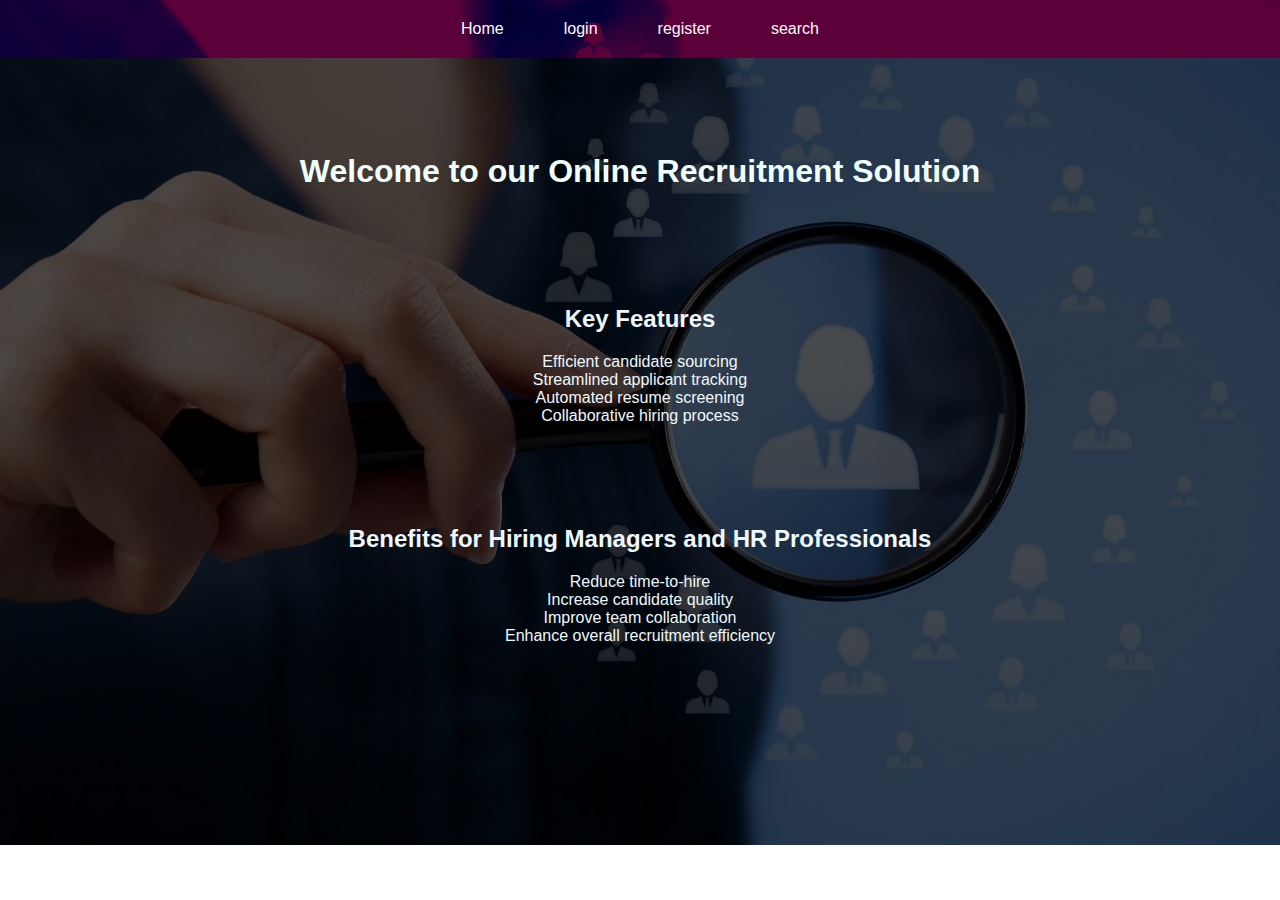
<file: online Recruitment solution/projevt/index.html>
<!DOCTYPE html>
<html>

<head>
  <title>Online Recruitment Solution</title>
  <link rel="stylesheet" type="text/css" href="styles.css">
</head>

<body>

  <nav class="navbar background">
    <ul>
      <li class="item"><a href="index.html">Home</a></li>
      <li class="item"><a href="login.html">login</a></li>
      <li class="item"><a href="register.html">register</a></li>
      <li class="item"><a href="search.html">search</a></li>

    </ul>
  </nav>
     <div class="background">
    <header>
      <h1>Welcome to our Online Recruitment Solution</h1>
    </header>


    <div class="home">

      <section id="features">
        <h2>Key Features</h2>
        <ul class="space">
          <li>Efficient candidate sourcing</li>
          <li>Streamlined applicant tracking</li>
          <li>Automated resume screening</li>
          <li>Collaborative hiring process</li>
        </ul>
      </section>

      <section id="benefits">
        <h2>Benefits for Hiring Managers and HR Professionals</h2>
        <ul class="space">
          <li>Reduce time-to-hire</li>
          <li>Increase candidate quality</li>
          <li>Improve team collaboration</li>
          <li>Enhance overall recruitment efficiency</li>
        </ul>
      </section>
    </div>
    </div>
  

  <script src="script.js"></script>
</body>

</html>
</file>
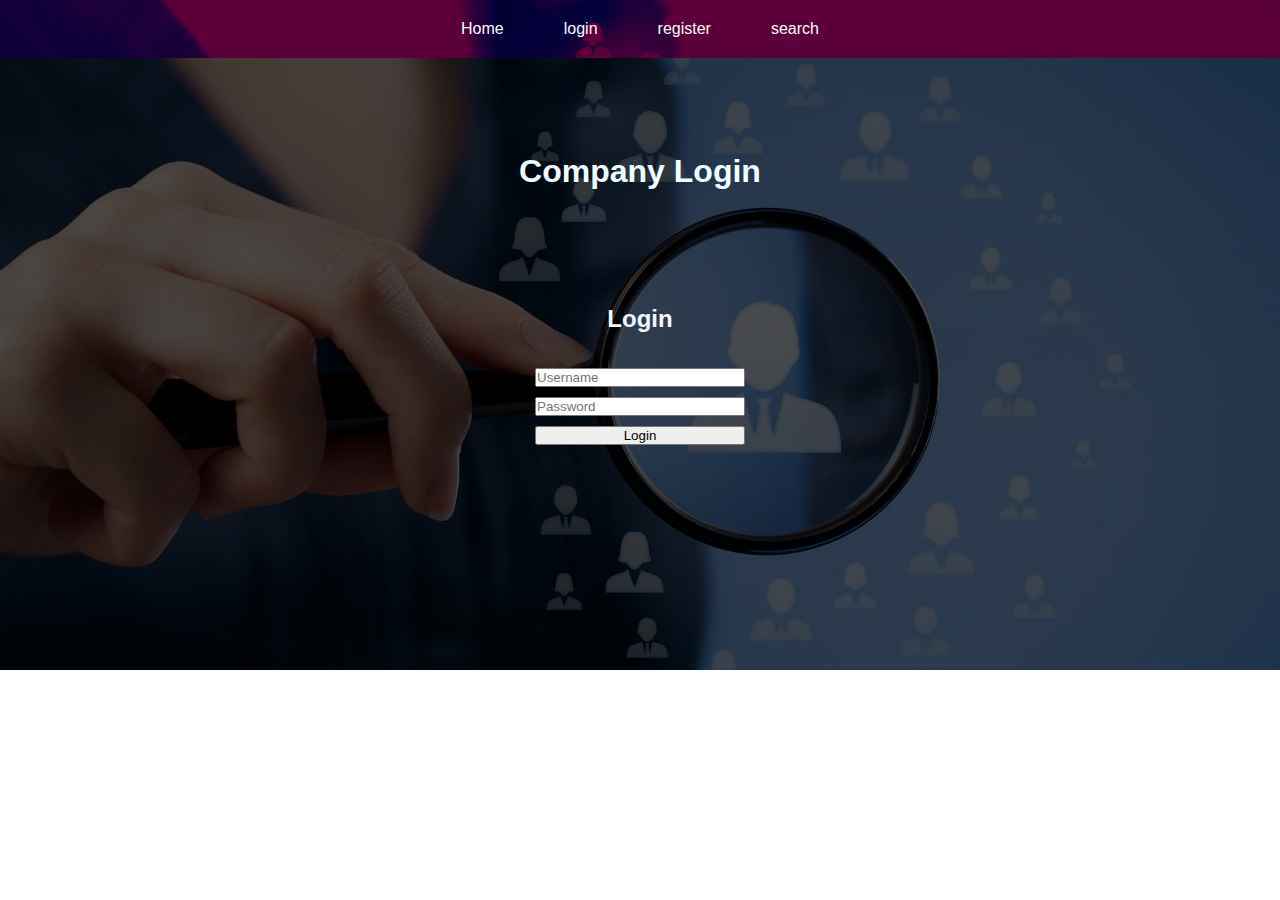
<file: online Recruitment solution/projevt/login.html>
<!DOCTYPE html>
<html>

<head>
  <title>Login</title>
  <link rel="stylesheet" type="text/css" href="styles.css">

</head>

<body>

  <nav class="navbar background">
    <ul>
      <li class="item"><a href="index.html">Home</a></li>
      <li class="item"><a href="login.html">login</a></li>
      <li class="item"><a href="register.html">register</a></li>
      <li class="item"><a href="search.html">search</a></li>

    </ul>
  </nav>

  <div class="background">

    <header>
      <h1>Company Login</h1>
    </header>
    
    <section id="login">
      <h2>Login</h2>
      <form id="loginForm" action="login.php" method="post">
        <input type="text" name="username" placeholder="Username" required>
        <input type="password" name="password" placeholder="Password" required>
        <button type="submit">Login</button>
      </form>
    </section>

    <script src="script.js"></script>
  </div>
  </body>

</html>
</file>
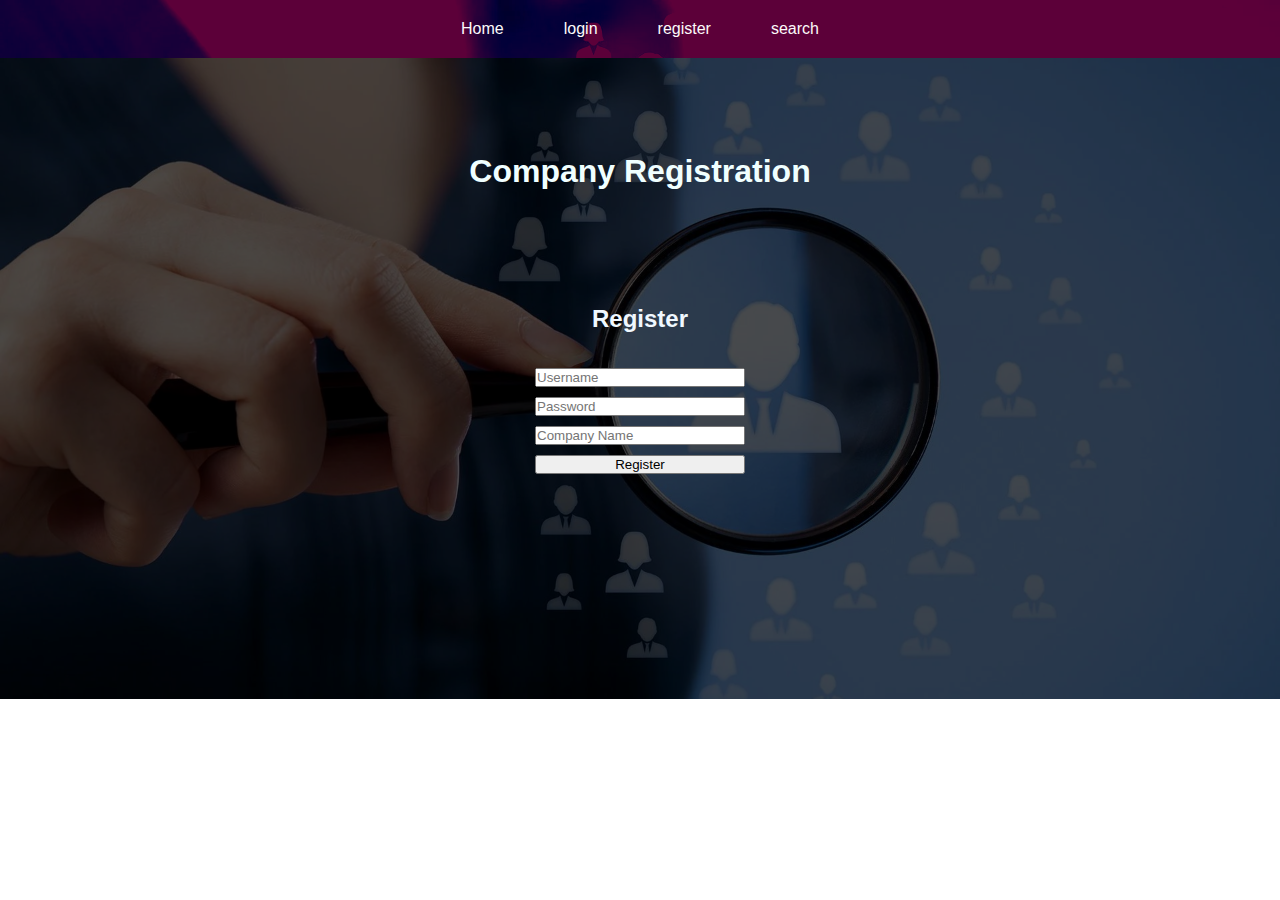
<file: online Recruitment solution/projevt/register.html>
<!DOCTYPE html>
<html>
<head>
  <title>Register</title>
  <link rel="stylesheet" type="text/css" href="styles.css">
  
</head>
<body>

  <nav class="navbar background">
    <ul>
      <li class="item"><a href="index.html">Home</a></li>
      <li class="item"><a href="login.html">login</a></li>
      <li class="item"><a href="register.html">register</a></li>
      <li class="item"><a href="search.html">search</a></li>

    </ul>
  </nav>

  <div class="background">

    <header>
      <h1>Company Registration</h1>
    </header>

    <section id="register">
    <h2>Register</h2>
    <form id="registerForm" action="register.php" method="post">
      <input type="text" name="username" placeholder="Username" required>
      <input type="password" name="password" placeholder="Password" required>
      <input type="text" name="company" placeholder="Company Name" required>
      <button type="submit">Register</button>
    </form>
  </section>

  <script src="script.js"></script>
</div>
</body>
</html>
</file>
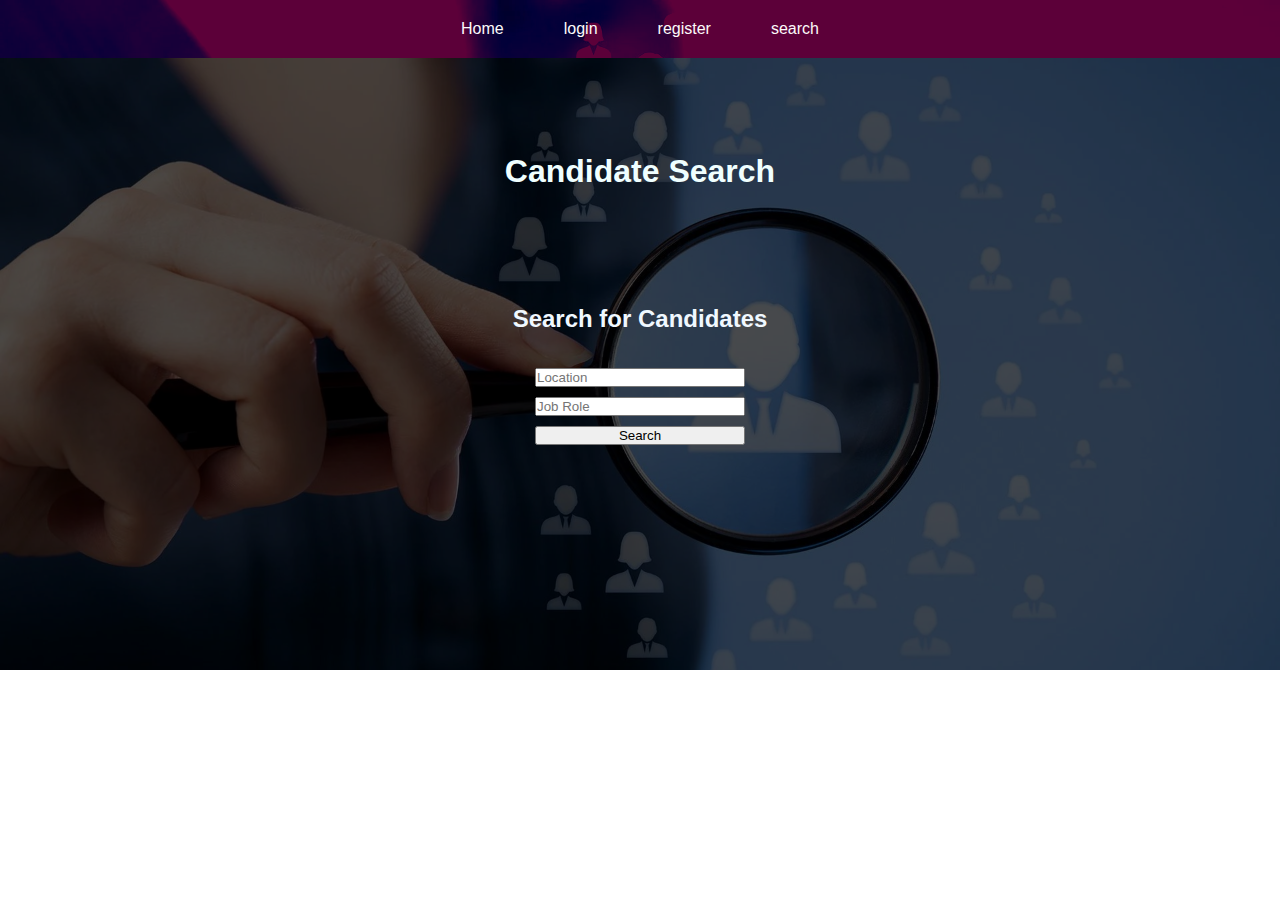
<file: online Recruitment solution/projevt/search.html>
<!DOCTYPE html>
<html>
<head>
  <title>Candidate Search</title>
  <link rel="stylesheet" type="text/css" href="styles.css">
  
</head>
<body>
  
  <nav class="navbar background">
    <ul>
      <li class="item"><a href="index.html">Home</a></li>
      <li class="item"><a href="login.html">login</a></li>
      <li class="item"><a href="register.html">register</a></li>
      <li class="item"><a href="search.html">search</a></li>

    </ul>
  </nav>

  <div class="background">

    <header>
      <h1>Candidate Search</h1>
    </header>
    
    <section id="search">
      <h2>Search for Candidates</h2>
      <form>
        <input type="text" id="location" placeholder="Location">
        <input type="text" id="jobRole" placeholder="Job Role">
        <button type="button" onclick="searchCandidates()">Search</button>
      </form>
    </section>
    
    <section id="results">
      <h2>Search Results</h2>
      <ul id="candidatesList">
        <!-- Fetched candidates will be dynamically added here -->
      </ul>
    </section>
    
    <script src="script.js"></script>
  </div>
</body>
</html>
</file>
<file: online Recruitment solution/projevt/styles.css>
/* Add your custom styles here */
* {
  margin: 0px;
  padding: 0px;
}

body {
  font-family: Arial, sans-serif;
  margin: 0;
  padding: 0;
  
}

.background{
  background: rgb(0, 0, 0, 0.7) url('backre.webp');
  background-size: cover;
  background-blend-mode: darken;
} 
header {
  
  color: black;
  padding: 45px;
  
}

.navbar {
  background-color: rgb(92, -18, 57);
    display: flex;
    align-items: center;
    justify-content: center;
    position: sticky;
    top: 0px;
    cursor: pointer;
}
  


.navbar ul {
  display: flex;
  text-align: center;
  justify-content: center;
  cursor: pointer;

}

.navbar ul li {
  list-style: none;
  padding: 20px 30px;
}

.navbar ul li a {
  text-decoration: none;
  color: rgb(253, 250, 250);

}

.navbar ul li a:hover {
  color: rgb(238, 39, 39);
  
}

h1 {
  color: azure;
  text-align: center;
  margin-top: 50px;

}

section {
  padding: 20px;
  text-align: center;
  margin-top: 50px;
  color:aliceblue;
  padding-bottom: 180px;
  
}

/* ul {
  list-style-type: disc;
 } */


form {
  display: flex;
  flex-direction: column;
  max-width: 300px;
  margin: 35px 515px;
  
}

#candidatesList{
  list-style: none;
}

button{
  cursor: pointer;
}

input,
button {
  margin-bottom: 10px;
}

#results {
  display: none;
}


.space {
  margin: 20px 12px;
  list-style: none;
}

#benefits {
  margin-top: -120px;
  
}
</file>
